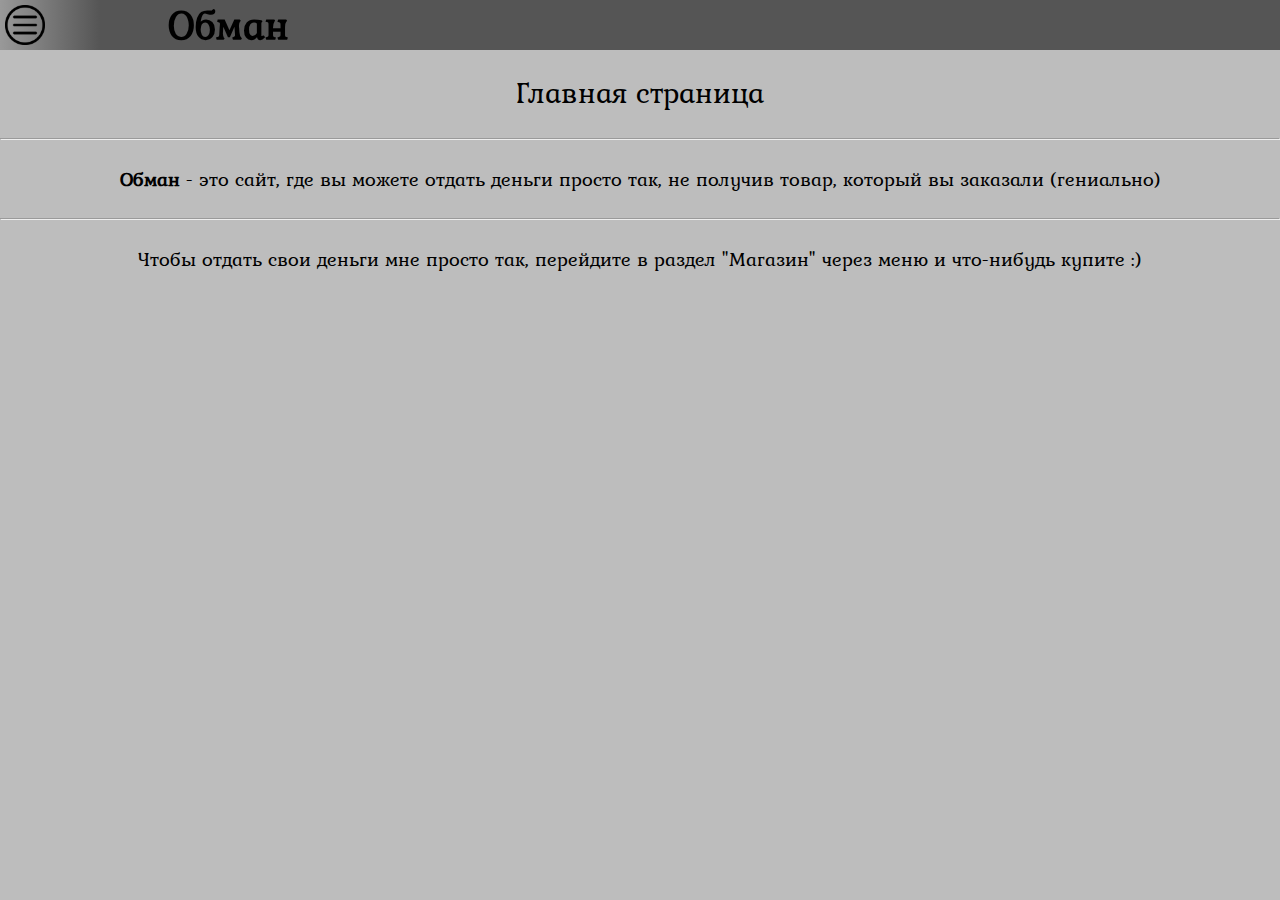
<file: index.html>
<!DOCTYPE html>
<html>
	<head>
		<title>Обман - Главная страница</title>
		<meta name="viewport" content="width=device-width, initial-scale=1.0">
		<script>
			function Start(){
				
			}
			
			function ToggleMenu(){
				if(document.getElementById("divMenu").classList == "div-menuClosed"){
					document.getElementById("divMenu").classList.remove("div-menuClosed");
					document.getElementById("divMenu").classList.add("div-menuOpened");
				}
				else{
					document.getElementById("divMenu").classList.remove("div-menuOpened");
					document.getElementById("divMenu").classList.add("div-menuClosed");
				}
			}
			
			function ChangeWindow(_location){
				window.location = _location;
			}
		</script>
		<link rel="stylesheet" href="global.css">
	</head>
	<body onload="Start()">
		<div id="divMenu" class="div-menuClosed" align="center">
			<input onclick="setTimeout(ToggleMenu, 400)" class="button" type="button" value="Закрыть">
			<br>
			<br>
			<div class="div-menu-body" align="center">
				<input disabled type="button" class="menu-button" value="Главная страница">
				<br>
				<br>
				<input onclick="setTimeout(function(){ChangeWindow('shop.html');}, 400)" type="button" class="menu-button" value="Магазин">
			</div>
		</div>
		<div class="header">
			<img onclick="setTimeout(ToggleMenu, 400)" src="images/menu.png" class="header-menu">
			<h1>Обман</h1>
		</div>
		<div class="body-div" align="center">
			<h2>Главная страница</h2>
			<br>
			<hr>
			<br>
			<h3><b class="bold">Обман</b> - это сайт, где вы можете отдать деньги просто так, не получив товар, который вы заказали (гениально)</h3>
			<br>
			<hr>
			<br>
			<h3>Чтобы отдать свои деньги мне просто так, перейдите в раздел "Магазин" через меню и что-нибудь купите :)</h3>
		</div>
	</body>
</html>
</file>
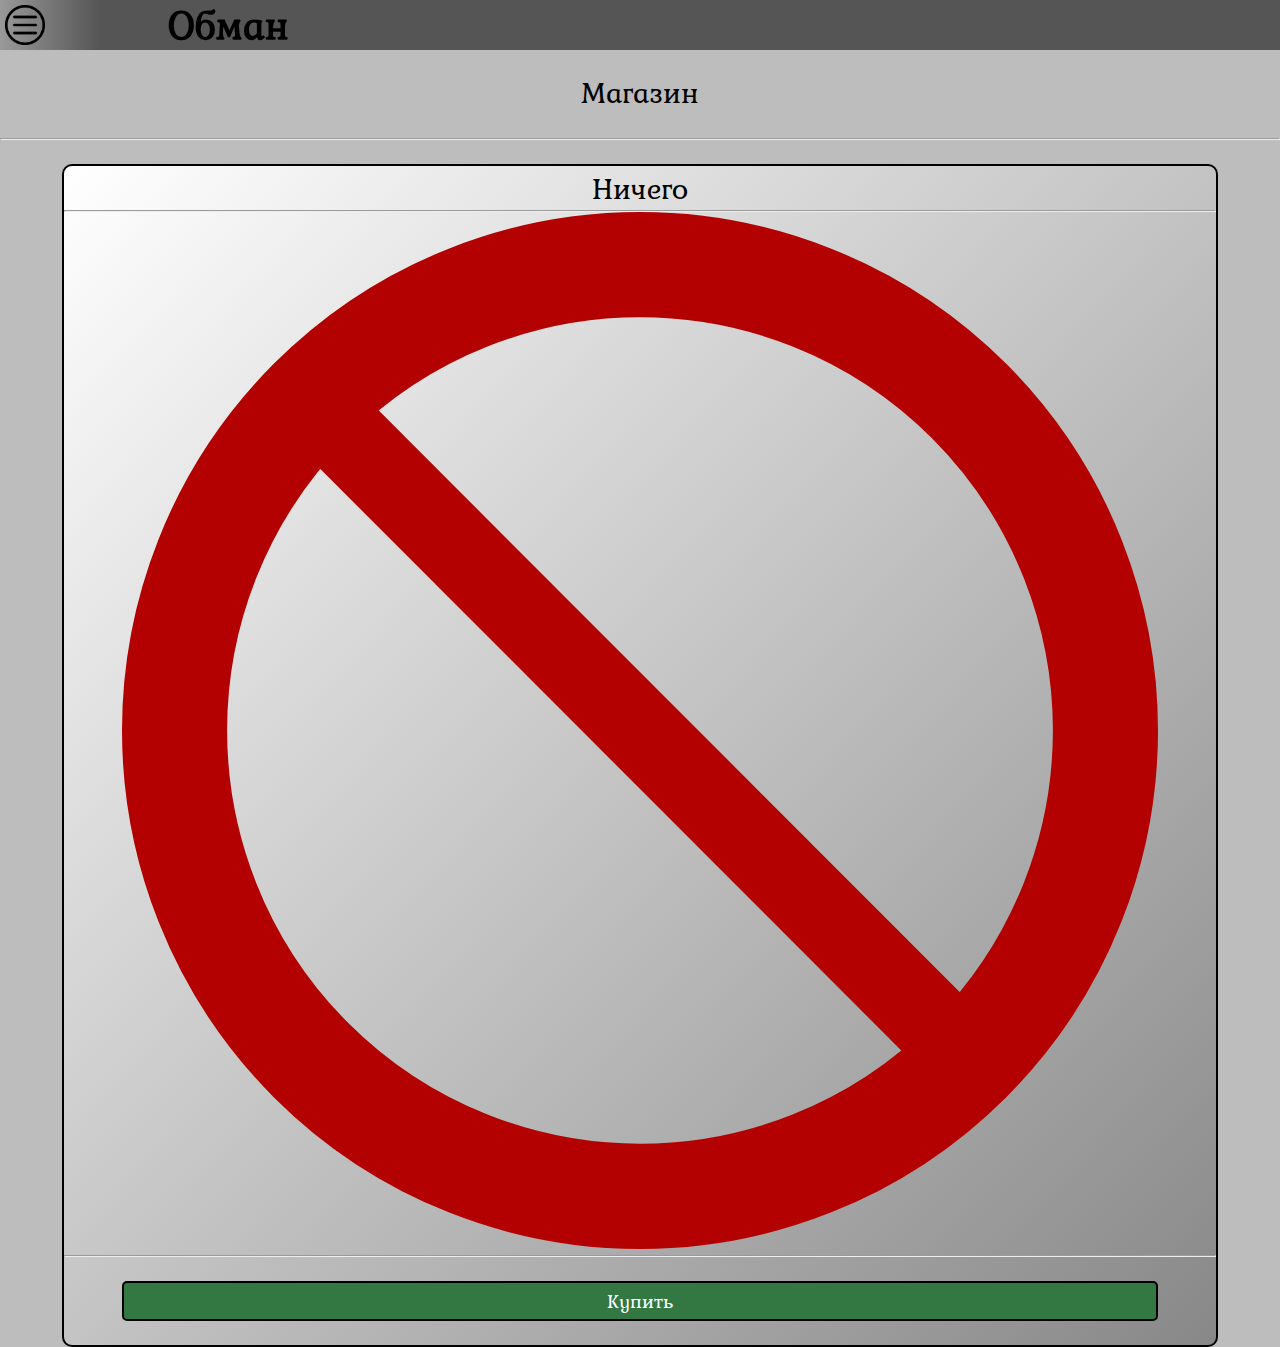
<file: shop.html>
<!DOCTYPE html>

<html>
	<head>
		<title>Обман - Магазин</title>
		<meta name="viewport" content="width=device-width, initial-scale=1.0">
		<script>
			var tovary = ["Ничего"];
			
			function Start(){
				
			}
			
			function ToggleMenu(){
				if(document.getElementById("divMenu").classList == "div-menuClosed"){
					document.getElementById("divMenu").classList.remove("div-menuClosed");
					document.getElementById("divMenu").classList.add("div-menuOpened");
				}
				else{
					document.getElementById("divMenu").classList.remove("div-menuOpened");
					document.getElementById("divMenu").classList.add("div-menuClosed");
				}
			}
			
			function ChangeWindow(_location){
				window.location = _location;
			}
			
			function Buy(_v){
				if(confirm("Вы уверены, что хотите купить \"" + tovary[_v] + "\"? Это обман, Вы просто отдадите свои деньги мне :3")){
					window.open("https://www.donationalerts.com/r/minimal_channel");
				}
				else{
					alert("Ок. Хоть кто-то обладает разумом)");
				}
			}
		</script>
		<link rel="stylesheet" href="global.css">
	</head>
	<body onload="Start()">
		<div id="divMenu" class="div-menuClosed" align="center">
			<input onclick="setTimeout(ToggleMenu, 400)" class="button" type="button" value="Закрыть">
			<br>
			<br>
			<div class="div-menu-body" align="center">
				<input onclick="setTimeout(function(){ChangeWindow('index.html');}, 400)" type="button" class="menu-button" value="Главная страница">
				<br>
				<br>
				<input disabled type="button" class="menu-button" value="Магазин">
			</div>
		</div>
		<div class="header">
			<img onclick="setTimeout(ToggleMenu, 400)" src="images/menu.png" class="header-menu">
			<h1>Обман</h1>
		</div>
		<div class="body-div" align="center">
			<h2>Магазин</h2>
			<br>
			<hr>
			<br>
			<div class="shop-post" align="center">
				<h2>Ничего</h2>
				<hr>
				<img class="shop-post-image" src="images/none.svg">
				<hr>
				<br>
				<input onclick="setTimeout(function(){Buy(0);}, 400)" class="buy-button" type="button" value="Купить">
				<br>
				<br>
			</div>
		</div>
	</body>
</html>
</file>
<file: global.css>
@font-face{
	font-family: softFont;
	src: url("fonts/soft.ttf")
}

*:focus{
	outline: none
}

*{
	margin: 0;
	padding: 0;
	position: relative;
	z-index: 0;
	font-family: softFont;
	font-weight: lighter;
	user-select: none;
}

body{
	background: #bdbdbd
}

h1{
	font-size: 40px;
	font-weight: bold
}

h2{
	font-size: 30px;
	font-weight: lighter
}

h3{
	font-size: 20px;
	font-weight: lighter
}

.button{
	border: none;
	background: linear-gradient(to bottom, rgba(255, 255, 255, 10), rgba(255, 255, 255, 0));
	width: 90%;
	height: 50px;
	font-size: 30px;
	border: 2px solid black;
	border-radius: 10px;
	transform: scale(1);
	transition: 0.1s all 0.1s
}

.button:active{
	border: none;
	background: linear-gradient(to bottom, rgba(255, 255, 255, 250), rgba(255, 255, 255, 250));
	width: 90%;
	height: 50px;
	font-size: 30px;
	border: 2px solid black;
	border-radius: 10px;
	transform: scale(0.8);
	transition: 0.1s
}

.header{
	width: 100%;
	height: 50px;
	position: fixed;
	z-index: 1;
	background: linear-gradient(to right, #999999, #555555 100px);
	display: flex;
	line-height: 50px
}

.header-menu{
	width: 40px;
	height: 40px;
	left: 5px;
	top: 5px;
	margin-right: 10%;
	transition: 0.1s all 0.1s
}

.header-menu:active{
	width: 40px;
	height: 40px;
	left: 5px;
	top: 5px;
	margin-right: 10%;
	transform: scale(0.8) rotate(90deg);
	transition: 0.1s
}

.body-div{
	width: 100%;
	top: 70px
}

.div-menuClosed{
	position: fixed;
	width: 80vw;
	height: 100vh;
	background: #555555;
	z-index: 2;
	left: -100vw;
	transition: 0.1s
}

.div-menuOpened{
	position: fixed;
	width: 80vw;
	height: 100vh;
	background: #555555;
	z-index: 2;
	left: 0vw;
	border-right: 2px solid black;
	transition: 0.1s
}

.div-menu-body{
	width: 100%;
	overflow-x: hidden;
	overflow-y: auto
}

b.bold{
	font-weight: bold
}

.menu-button{
	width: 100%;
	height: 40px;
	background: rgba(0, 0, 0, 0);
	border-top: 2px solid black;
	border-right: 2px solid black;
	border-bottom: 2px solid black;
	border-left: none;
	border-radius: 0 10px 10px 0;
	font-size: 20px;
	color: white;
	transition: 0.1s all 0.1s
}

.menu-button:active{
	width: 100%;
	height: 40px;
	background: rgba(0, 0, 0, 0);
	border-top: 2px solid black;
	border-right: 2px solid black;
	border-bottom: 2px solid black;
	border-left: none;
	border-radius: 0 10px 10px 0;
	font-size: 20px;
	color: black;
	background: #bdbdbd;
	transition: 0.1s
}

.menu-button:disabled{
	width: 100%;
	height: 40px;
	background: rgba(0, 0, 0, 0);
	border-top: 2px solid white;
	border-right: 2px solid white;
	border-bottom: 2px solid white;
	border-left: none;
	border-radius: 0 10px 10px 0;
	font-size: 20px;
	color: white;
	background: #000000;
	transition: 0.1s
}

.shop-post{
	width: 90%;
	border-radius: 10px;
	border: 2px solid black;
	background: linear-gradient(to bottom right, #ffffff, #888888);
	overflow: hidden
}

.buy-button{
	width: 90%;
	height: 40px;
	font-size: 20px;
	background: #337743;
	color: white;
	border-radius: 5px;
	border: 2px solid black;
	transition: 0.1s all 0.1s
}

.buy-button:active{
	width: 90%;
	height: 40px;
	font-size: 20px;
	background: #77ff77;
	color: black;
	border-radius: 5px;
	border: 2px solid black;
	transition: 0.1s
}

.shop-post-image{
	width: 90%
}
</file>
